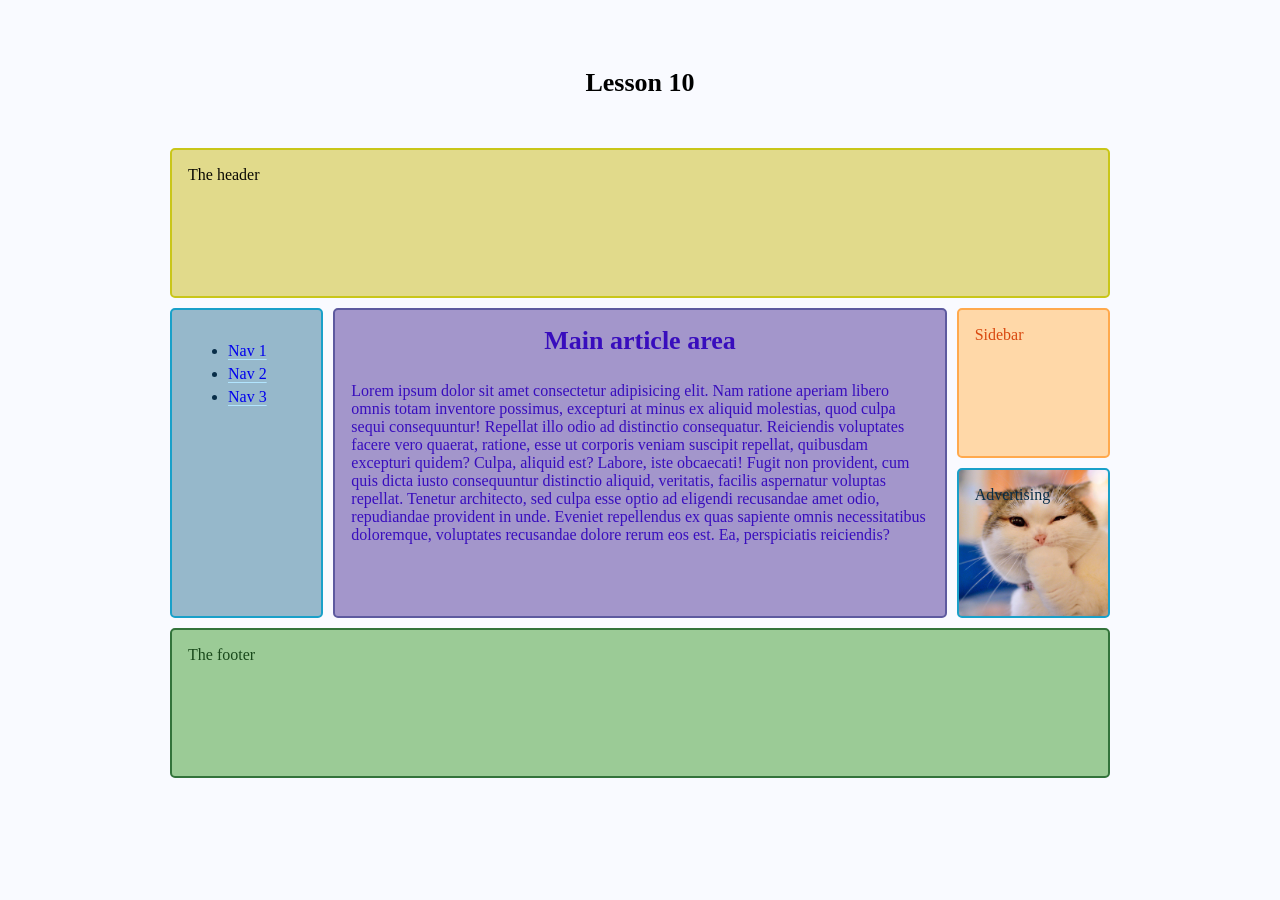
<file: index.html>
<!DOCTYPE html>
<html lang="en">
<head>
    <meta charset="UTF-8">
    <meta name="viewport" content="width=device-width, initial-scale=1.0">
    <title>Final project</title>
    <link rel="stylesheet" href="10_styles.css">
</head>
<body>
    <div class="container">
        <h1 class="title">Lesson 10</h1>

        <div class="wrapper">
            <header class="main-head">The header</header>
            <nav class="main-nav">
                <ul>
                    <li><a href="#" onclick="return false">Nav 1</a></li>
                    <li><a href="#" onclick="return false">Nav 2</a></li>
                    <li><a href="#" onclick="return false">Nav 3</a></li>
                </ul>
            </nav>
            <article class="content">
                <h1>Main article area</h1>
                <p>
                    Lorem ipsum dolor sit amet consectetur adipisicing elit. Nam ratione aperiam libero omnis totam inventore possimus, excepturi at minus ex aliquid molestias, quod culpa sequi consequuntur! Repellat illo odio ad distinctio consequatur. Reiciendis voluptates facere vero quaerat, ratione, esse ut corporis veniam suscipit repellat, quibusdam excepturi quidem? Culpa, aliquid est? Labore, iste obcaecati! Fugit non provident, cum quis dicta iusto consequuntur distinctio aliquid, veritatis, facilis aspernatur voluptas repellat. Tenetur architecto, sed culpa esse optio ad eligendi recusandae amet odio, repudiandae provident in unde. Eveniet repellendus ex quas sapiente omnis necessitatibus doloremque, voluptates recusandae dolore rerum eos est. Ea, perspiciatis reiciendis?
                </p>
            </article>
            <aside class="side">Sidebar</aside>
            <div class="ad">Advertising</div>
            <footer class="main-footer">The footer</footer>
        </div>
    </div>
</body>
</html>
</file>
<file: 10_styles.css>
html {
    background-color: #f9faff;
}

.container {
    max-width: 1000px;
    margin: 0 auto;
    padding: 20px 40px;
}

h1 {
    margin: 0;
    text-align: center;
    font-size: 26px;
    font-weight: 600;
}

.title {
    padding: 40px 0 20px 0;
}

.wrapper {
    padding: 30px;
    margin: 0 auto;
    gap: 5px;
    display: grid;
}

.wrapper > * {
    padding: 1em;
    border-radius: 5px;
    border: 2px solid #ffa94d;
    background-color: #ffd8a8;
    color: #d9480f;
}

.wrapper > *:hover {
    cursor: pointer;
    opacity: .8;
    position: relative;
    top: 1px;
}

.main-head {
    grid-area: header;
    border-color: #c9c619;
    background-color: #e1da8b;
    color: #0a0903;
}

.content {
    grid-area: content;
    border-color: #5d5a9f;
    background-color:#a396cb;
    color: #380dbd;
}

.main-nav {
    grid-area: nav;
    border-color: #19a0c9;
    background-color:#96b8cb;
    color: #082d48;
}

.main-nav a {
    cursor: pointer;
    display: block;
    padding-bottom: 5px;
    text-decoration-color: #b2e5ff;
    text-underline-offset: 3px;
}

.main-nav a:hover {
    color: #19a0c9;
}

.side {
    grid-area: sidebar;
}

.ad {
    grid-area: ad;
    background-image: url("assets/1.jpeg");
    background-position: center;
    background-repeat: no-repeat;
    background-size: cover;
    border-color: #19a0c9;
    background-color:#96b8cb;
    color: #082d48;
}

.main-footer {
    grid-area: footer;
    background-color: #9bcb96;
    border-color: #33733b;
    color: #19491b;
}

.content h1 {
    padding-bottom: 10px;
}

.wrapper {
    gap: 10px;
    grid-auto-rows: unset;
    grid-template-areas:
    "header"
    "nav"
    "content"
    "sidebar"
    "ad"
    "footer";
}

@media (min-width:500px) {
    .wrapper {
        grid-template-columns: 1fr 3fr;
        grid-auto-rows: minmax(60px, auto);
        grid-template-areas:
        "header  header"
        "nav     nav"
        "sidebar content"
        "ad      footer";
    }
    nav ul {
        display: flex;
        justify-content: space-between;
    }
}

@media (min-width:700px) {
    .wrapper {
    grid-template-columns: 1fr 4fr 1fr;
    grid-auto-rows: minmax(150px, auto);
    grid-template-areas:
    "header header header"
    "nav    content sidebar"
    "nav    content ad"
    "footer footer footer";
    }
    nav ul {
       flex-direction: column;
    }
}
</file>
